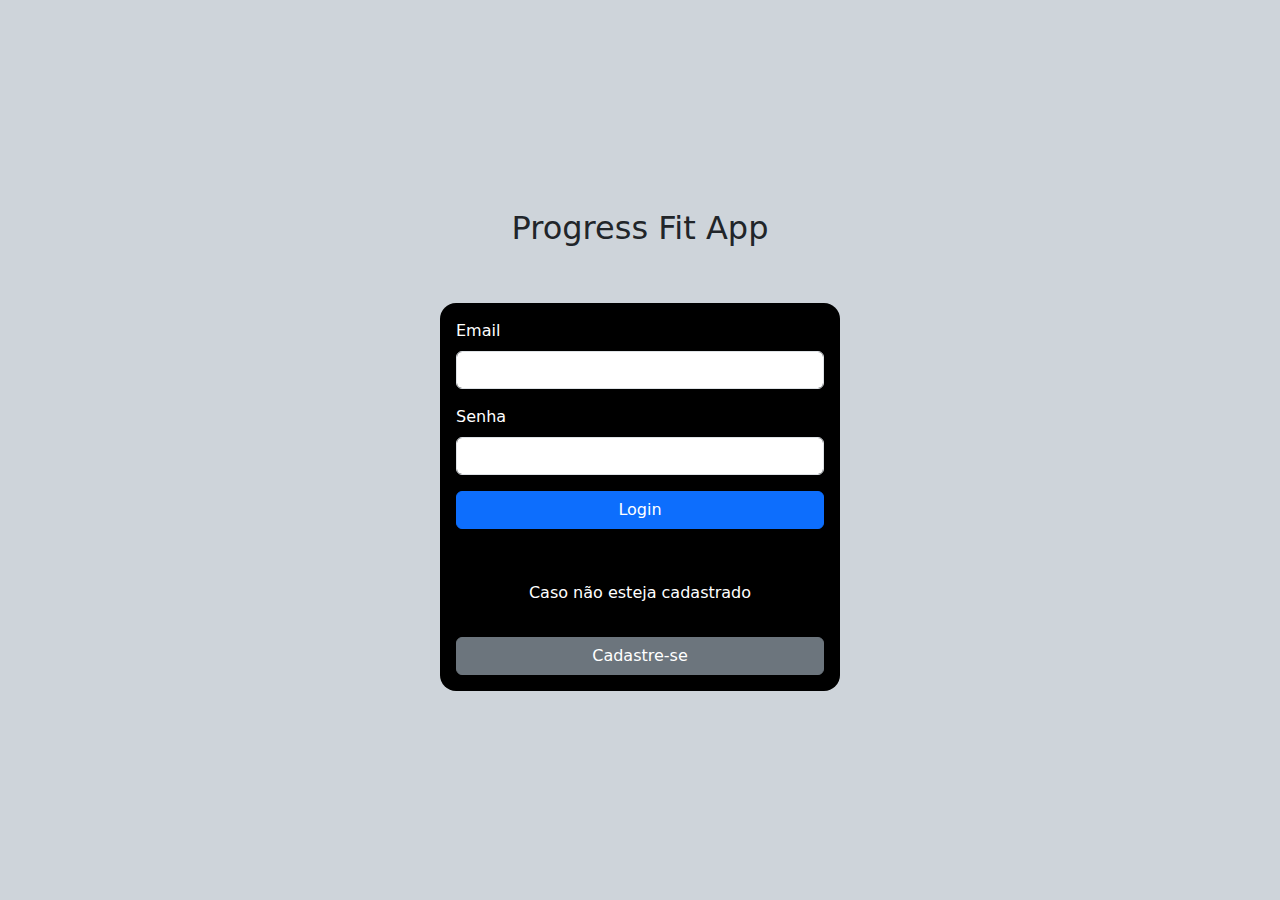
<file: index.html>
<!DOCTYPE html>
<html lang="pt-br">
<head>
    <meta charset="UTF-8">
    <meta name="viewport" content="width=device-width, initial-scale=1.0">
    <title>Login</title>
    <!-- Bootstrap CSS CDN -->
    <link href="https://cdn.jsdelivr.net/npm/bootstrap@5.3.2/dist/css/bootstrap.min.css" rel="stylesheet">
</head>
<body class="d-flex justify-content-center bg-dark-subtle" id="app">
    <div class="login-container d-flex align-items-center justify-content-center gap-5 flex-column" style="min-height: 100dvh; width: 100%; max-width: 400px;">
        <h2 class="d-flex w-100 justify-content-center">Progress Fit App</h2>
        <form class="w-100 bg-black p-3 rounded-4" id="loginForm">
            <div class="mb-3">
                <label for="userEmail" class="form-label text-white">Email</label>
                <input type="email" class="form-control" id="userEmail" aria-describedby="emailHelp">
                <span class="invalid-feedback" id="errorMessageUserEmail"></span>
            </div>
            <div class="mb-3">
                <label for="userPassword" class="form-label text-white">Senha</label>
                <input type="password" class="form-control" id="userPassword">
                <span class="invalid-feedback" id="errorMessageUserPassword"></span>
            </div>
            <div class="w-100 d-flex justify-content-center gap-3 flex-column">
                <button type="submit" class="btn btn-primary" id="loginButton">Login</button>
            </div>
            <span class="invalid-feedback p-3 d-flex w-100 justify-content-center" id="errorMessageForm"></span>
            <div class="w-100 d-flex justify-content-center gap-3 flex-column">
                <span class="p-3 text-white fw-normal w-100 d-flex justify-content-center">Caso não esteja cadastrado</span>
                <button type="submit" class="btn btn-secondary" id="registerUser">Cadastre-se</button>
            </div>
        </form>
        <form class="w-100 bg-black p-3 rounded-4 d-none" id="registerForm">
            <h2 class="d-flex w-100 justify-content-center text-white">Cadastrar Usuário</h2>
            <div class="mb-3">
                <label for="registerUserName" class="form-label text-white">Nome</label>
                <input type="email" class="form-control" id="registerUserName" aria-describedby="emailHelp">
                <span class="invalid-feedback" id="errorMessageRegisterUserName"></span>
            </div>
            <div class="mb-3">
                <label for="registerUserLastName" class="form-label text-white">Sobrenome</label>
                <input type="email" class="form-control" id="registerUserLastName" aria-describedby="emailHelp">
                <span class="invalid-feedback" id="errorMessageRegisterUserLastName"></span>
            </div>
            <div class="mb-3">
                <label for="registerUserEmail" class="form-label text-white">Email</label>
                <input type="email" class="form-control" id="registerUserEmail" aria-describedby="emailHelp">
                <span class="invalid-feedback" id="errorMessageRegisterUserEmail"></span>
            </div>
            <div class="mb-3">
                <label for="registerUserPassword" class="form-label text-white">Senha</label>
                <input type="password" class="form-control" id="registerUserPassword">
                <span class="invalid-feedback" id="errorMessageRegisterUserPassword"></span>
            </div>
            <div class="w-100 d-flex justify-content-center">
                <button type="submit" class="btn btn-primary" id="registerButton">Cadastrar Usuário</button>
            </div>
            <span class="invalid-feedback p-3 d-flex w-100 justify-content-center" id="errorMessageRegisterForm"></span>
        </form>
    </div>
    <!-- Bootstrap JS CDN + Popper.js -->
    <script src="https://cdn.jsdelivr.net/npm/bootstrap@5.3.2/dist/js/bootstrap.bundle.min.js"></script>
    <script src="assets/js/login.js"></script>
    <script src="assets/js/header.js"></script>
</body>
</html>
</file>
